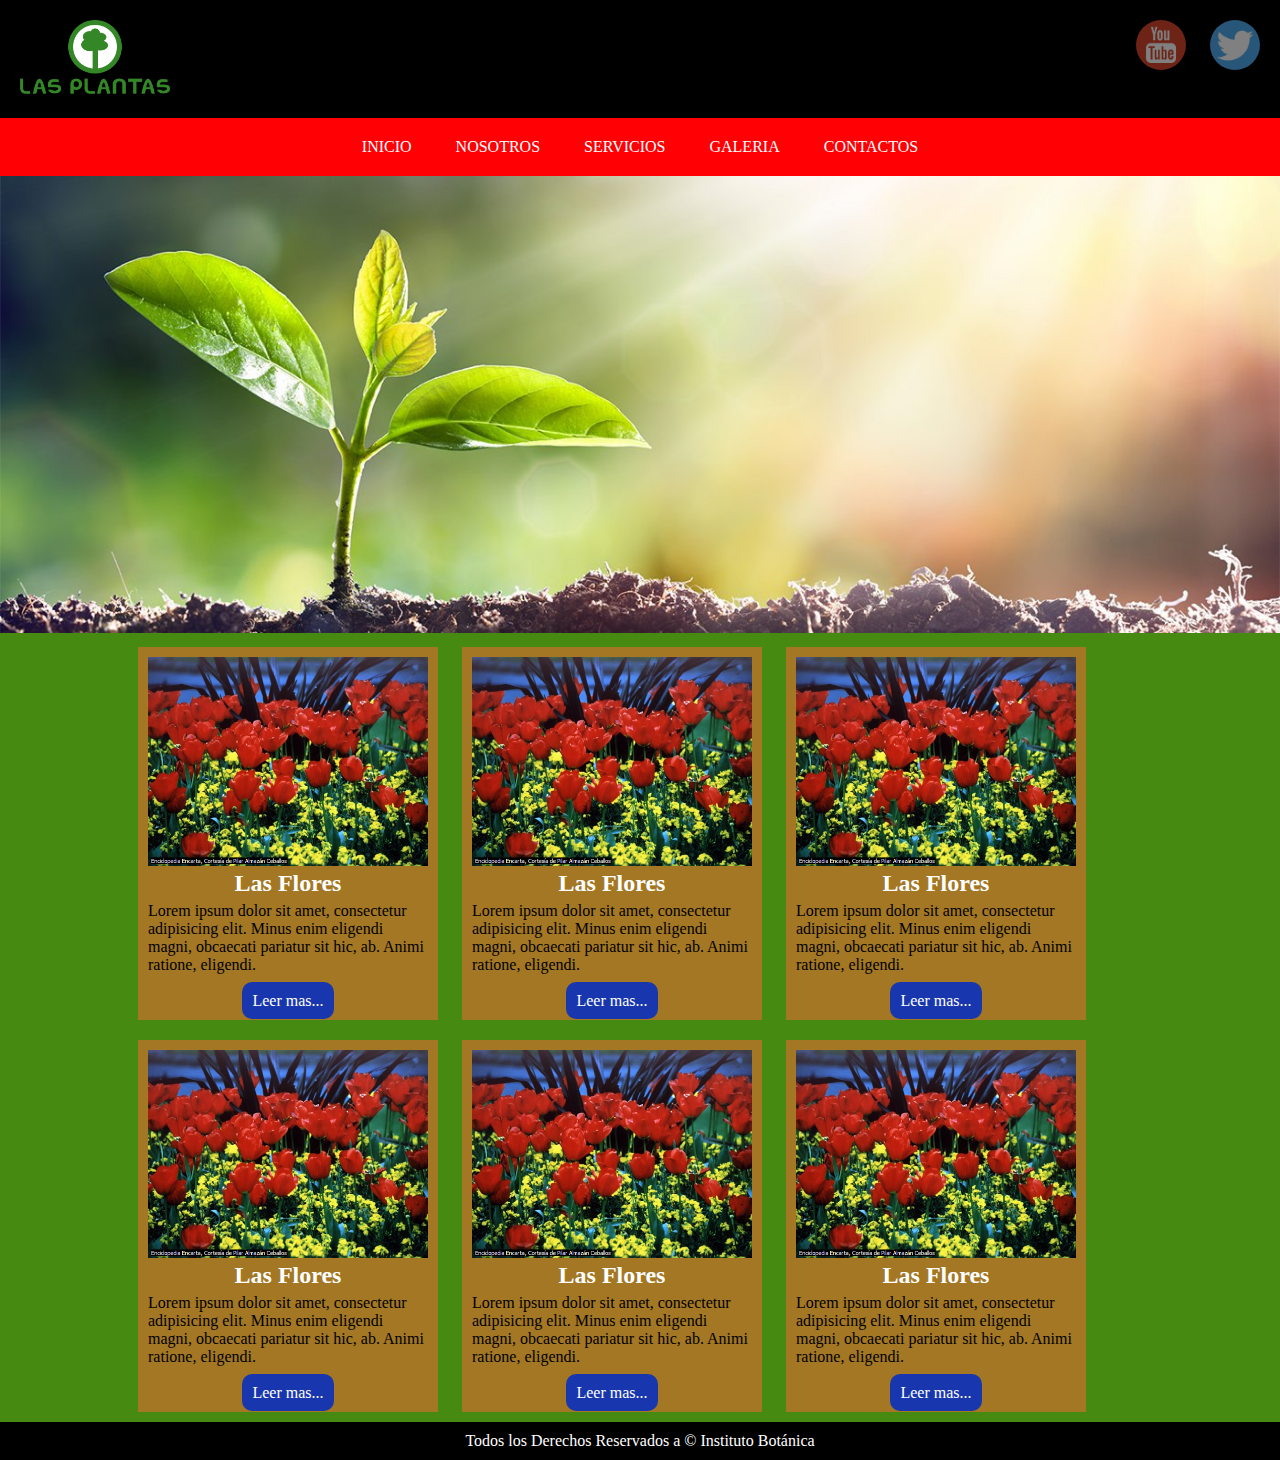
<file: index.html>
<!doctype html>
<html>
<head>
<meta charset="UTF-8">
<title>Las Plantas</title>
<link rel="stylesheet" href="estilo/estilos.css">
<link rel="shorcut icon" href="img/favicon.png">
</head>

<body>
	<header>
		<div class="logo">
			<img src="img/logo.png" alt="">
		</div>
				
		<div id="redes">
			<a href="https://www.youtube.com/" target="_blank"><img src="img/youtube.png" alt="" class="btn"></a>
			<a href="https://www.twitter.com/" target="_blank"><img src="img/gorjeo.png" alt="" class="btn"></a>
		</div>
	</header>
	
	<nav class="botonera">
		<ul>
			<li><a href="index.html">INICIO</a></li>
			<li><a href="nosotros.html">NOSOTROS</a></li>
			<li><a href="servicios.html">SERVICIOS</a></li>
			<li><a href="galeria.html">GALERIA</a></li>
			<li><a href="contactos.html">CONTACTOS</a></li>
		</ul>
	</nav>
	
	<div class="banner">
		<img src="img/banner-2.jpg" alt="">
	</div>
	
	<section>
		<article>
			<img src="img/flores.png" alt="" class="img-article">
			<h2>Las Flores</h2>
			<p>Lorem ipsum dolor sit amet, consectetur adipisicing elit. Minus enim eligendi magni, obcaecati pariatur sit hic, ab. Animi ratione, eligendi.</p>
			<br>
			<div align="center">
			<a href="" class="leer">Leer mas...</a>
			</div>
		</article>
		
		<article>
			<img src="img/flores.png" alt="" class="img-article">
			<h2>Las Flores</h2>
			<p>Lorem ipsum dolor sit amet, consectetur adipisicing elit. Minus enim eligendi magni, obcaecati pariatur sit hic, ab. Animi ratione, eligendi.</p>
			<br>
			<div align="center">
			<a href="" class="leer">Leer mas...</a>
			</div>
		</article>
		
		<article>
			<img src="img/flores.png" alt="" class="img-article">
			<h2>Las Flores</h2>
			<p>Lorem ipsum dolor sit amet, consectetur adipisicing elit. Minus enim eligendi magni, obcaecati pariatur sit hic, ab. Animi ratione, eligendi.</p>
			<br>
			<div align="center">
			<a href="" class="leer">Leer mas...</a>
			</div>
		</article>
		
		<article>
			<img src="img/flores.png" alt="" class="img-article">
			<h2>Las Flores</h2>
			<p>Lorem ipsum dolor sit amet, consectetur adipisicing elit. Minus enim eligendi magni, obcaecati pariatur sit hic, ab. Animi ratione, eligendi.</p>
			<br>
			<div align="center">
			<a href="" class="leer">Leer mas...</a>
			</div>
		</article>
		
		<article>
			<img src="img/flores.png" alt="" class="img-article">
			<h2>Las Flores</h2>
			<p>Lorem ipsum dolor sit amet, consectetur adipisicing elit. Minus enim eligendi magni, obcaecati pariatur sit hic, ab. Animi ratione, eligendi.</p>
			<br>
			<div align="center">
			<a href="" class="leer">Leer mas...</a>
			</div>
		</article>
		
		<article>
			<img src="img/flores.png" alt="" class="img-article">
			<h2>Las Flores</h2>
			<p>Lorem ipsum dolor sit amet, consectetur adipisicing elit. Minus enim eligendi magni, obcaecati pariatur sit hic, ab. Animi ratione, eligendi.</p>
			<br>
			<div align="center">
			<a href="" class="leer">Leer mas...</a>
			</div>
		</article>
	</section>
	
	<footer>
		<p>Todos los Derechos Reservados a &copy; Instituto Botánica</p>
	</footer>
</body>
</html>
</file>
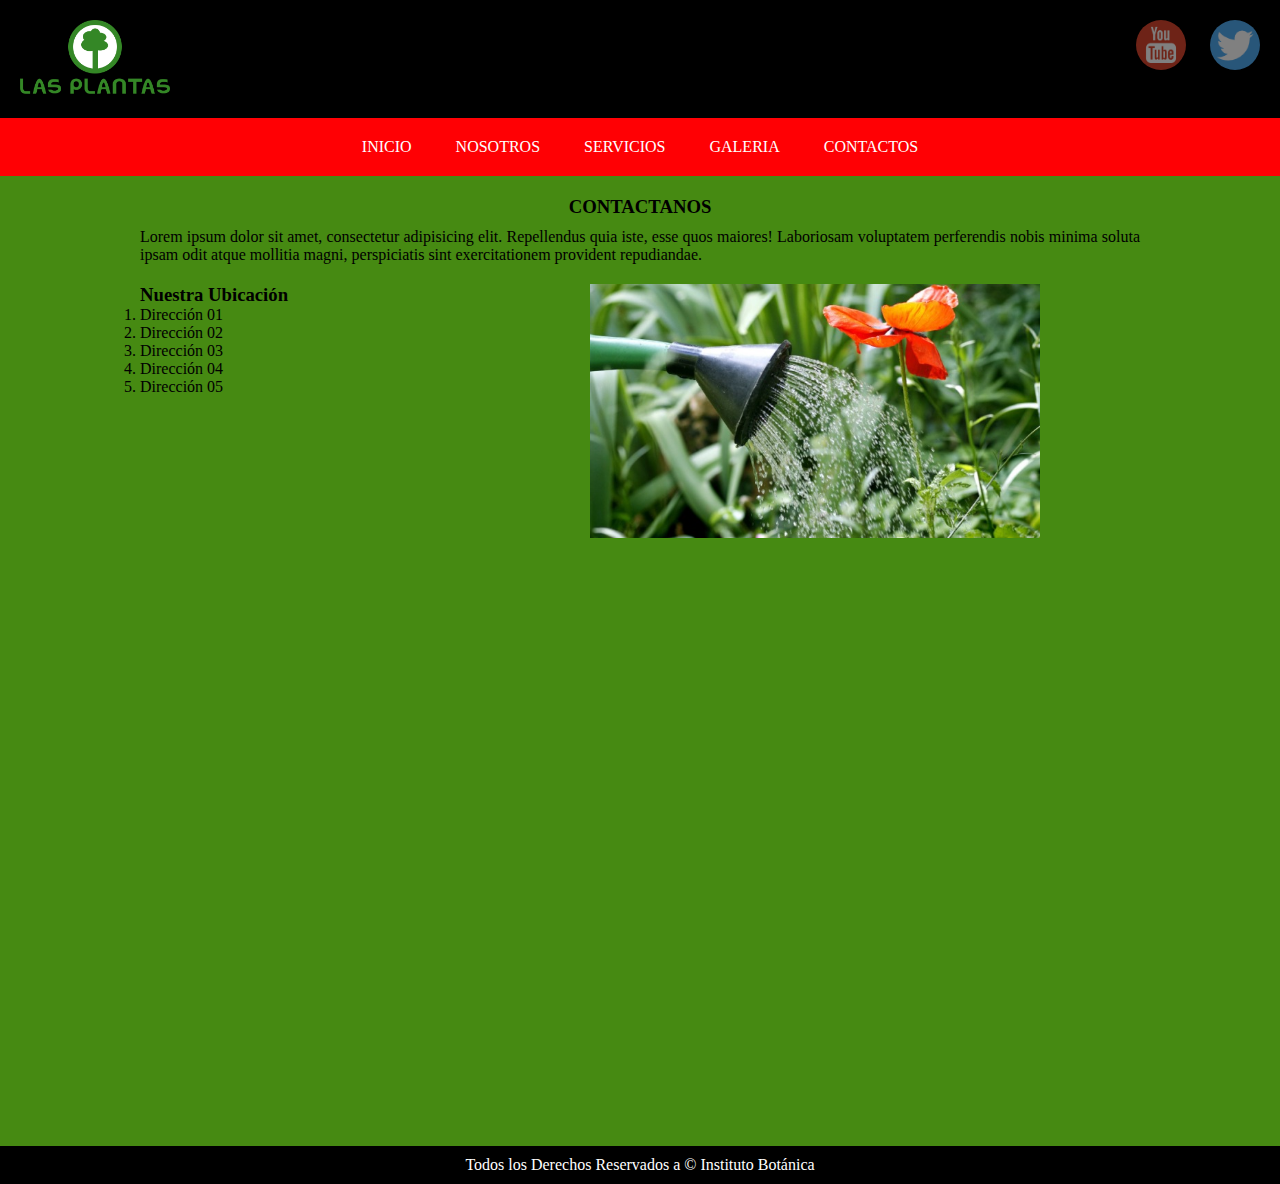
<file: contactos.html>
<!doctype html>
<html>
<head>
<meta charset="UTF-8">
<title>Las Plantas</title>
<link rel="stylesheet" href="estilo/estilos.css">
<link rel="shorcut icon" href="img/favicon.png">
</head>

<body>
	<header>
		<div class="logo">
			<img src="img/logo.png" alt="">
		</div>		
		
		<div id="redes">
			<a href="https://www.youtube.com/" target="_blank"><img src="img/youtube.png" alt="" class="btn"></a>
			<a href="https://www.twitter.com/" target="_blank"><img src="img/gorjeo.png" alt="" class="btn"></a>
		</div>
	</header>
	
	<nav class="botonera">
		<ul>
			<li><a href="index.html">INICIO</a></li>
			<li><a href="nosotros.html">NOSOTROS</a></li>
			<li><a href="servicios.html">SERVICIOS</a></li>
			<li><a href="galeria.html">GALERIA</a></li>
			<li><a href="contactos.html">CONTACTOS</a></li>
		</ul>
	</nav>
	
	<main>
			<div class="titulo">
				<h3>CONTACTANOS</h3>
			<p>Lorem ipsum dolor sit amet, consectetur adipisicing elit. Repellendus quia iste, esse quos maiores! Laboriosam voluptatem perferendis nobis minima soluta ipsam odit atque mollitia magni, perspiciatis sint exercitationem provident repudiandae.</p>
			</div>
			<div class="aside">
				<aside>
				<h3>Nuestra Ubicación</h3>
				<ol>
					<li>Dirección 01</li>
					<li>Dirección 02</li>	
					<li>Dirección 03</li>	
					<li>Dirección 04</li>	
					<li>Dirección 05</li>	
				</ol>
				</aside>

				<aside>
					<img src="img/plantass.jpg" alt="">
				</aside>
			</div>
		
			<div class="mapa">
				<iframe src="https://www.google.com/maps/embed?pb=!1m23!1m12!1m3!1d15599.851033109566!2d-77.02179644458009!3d-12.182937299999997!2m3!1f0!2f0!3f0!3m2!1i1024!2i768!4f13.1!4m8!3e6!4m0!4m5!1s0x9105b9eed0c6dd0d%3A0xcfe92aa05bc139bb!2sLog%C3%ADstica%20Los%20Faisanes%20SAC%2C%20Av.%20Los%20Faisanes%20136%20Urb%2C%20Chorrillos%2015056!3m2!1d-12.1829393!2d-77.0037696!5e0!3m2!1ses-419!2spe!4v1683802877932!5m2!1ses-419!2spe" width="900" height="600" style="border:0;" allowfullscreen="" loading="lazy" referrerpolicy="no-referrer-when-downgrade"></iframe>
			</div>		
	</main>	
	
	<footer>
		<p>Todos los Derechos Reservados a &copy; Instituto Botánica</p>
	</footer>
</body>
</html>
</file>
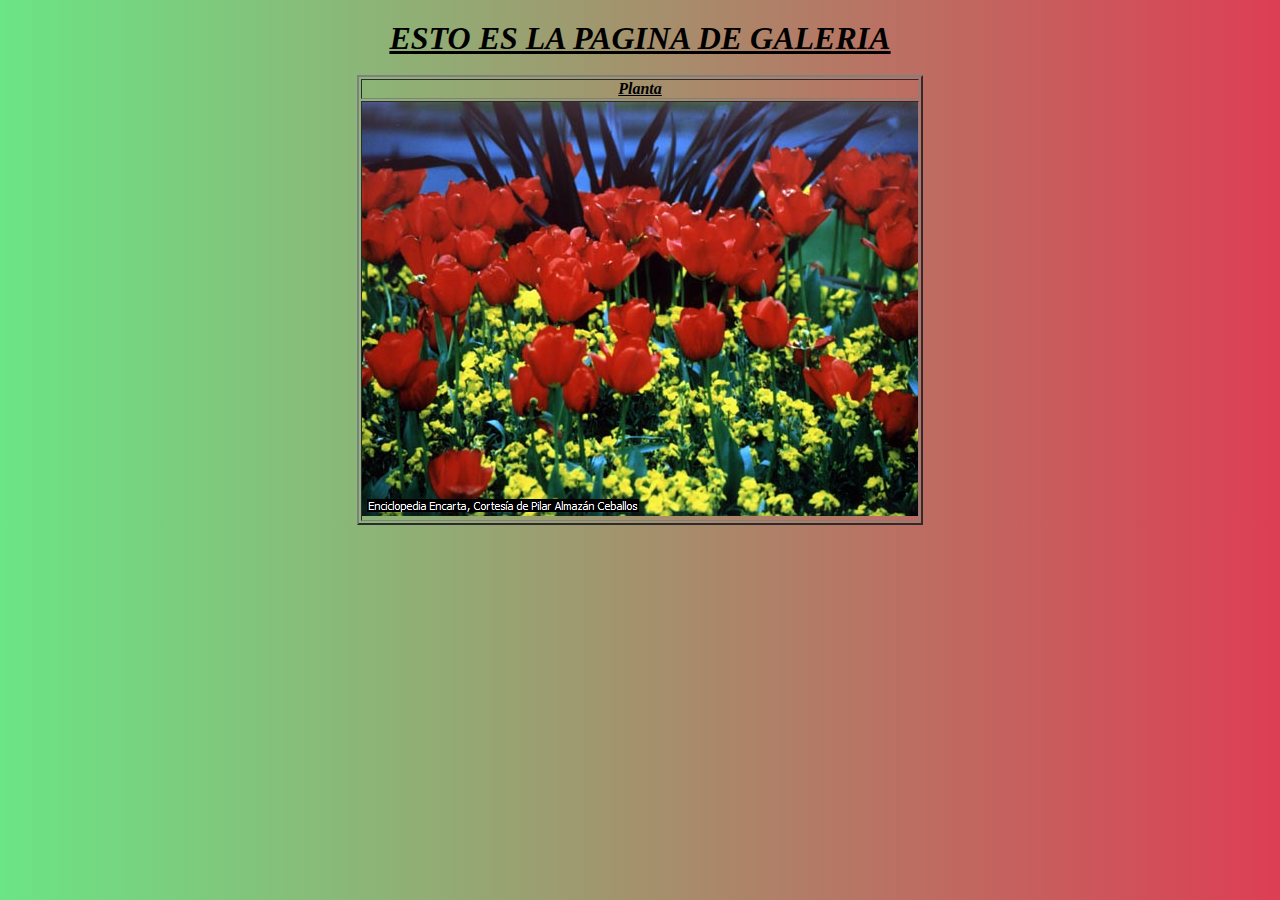
<file: galeria.html>
<!DOCTYPE html>
<html lang="en">
<head>
    <meta charset="UTF-8">
    <meta name="viewport" content="width=device-width, initial-scale=1.0">
    <title>Document</title>
    <link rel="stylesheet" href="estilo/estilos.css">
</head>
<body class="bodgaleria">
    <h1 class="titgaleria">ESTO ES LA PAGINA DE GALERIA</h1>
    <br>
    <table border="2" cellpadding="2" cellpadding="2" class="tbgal">
        <tr>
            <td><u><strong><i><center>Planta</center></i></strong></u></td>
        </tr>
        <tr>
            <td><img src="img/flores.png" alt=""></td>
        </tr>
    </table>
</body>
</html>
</file>
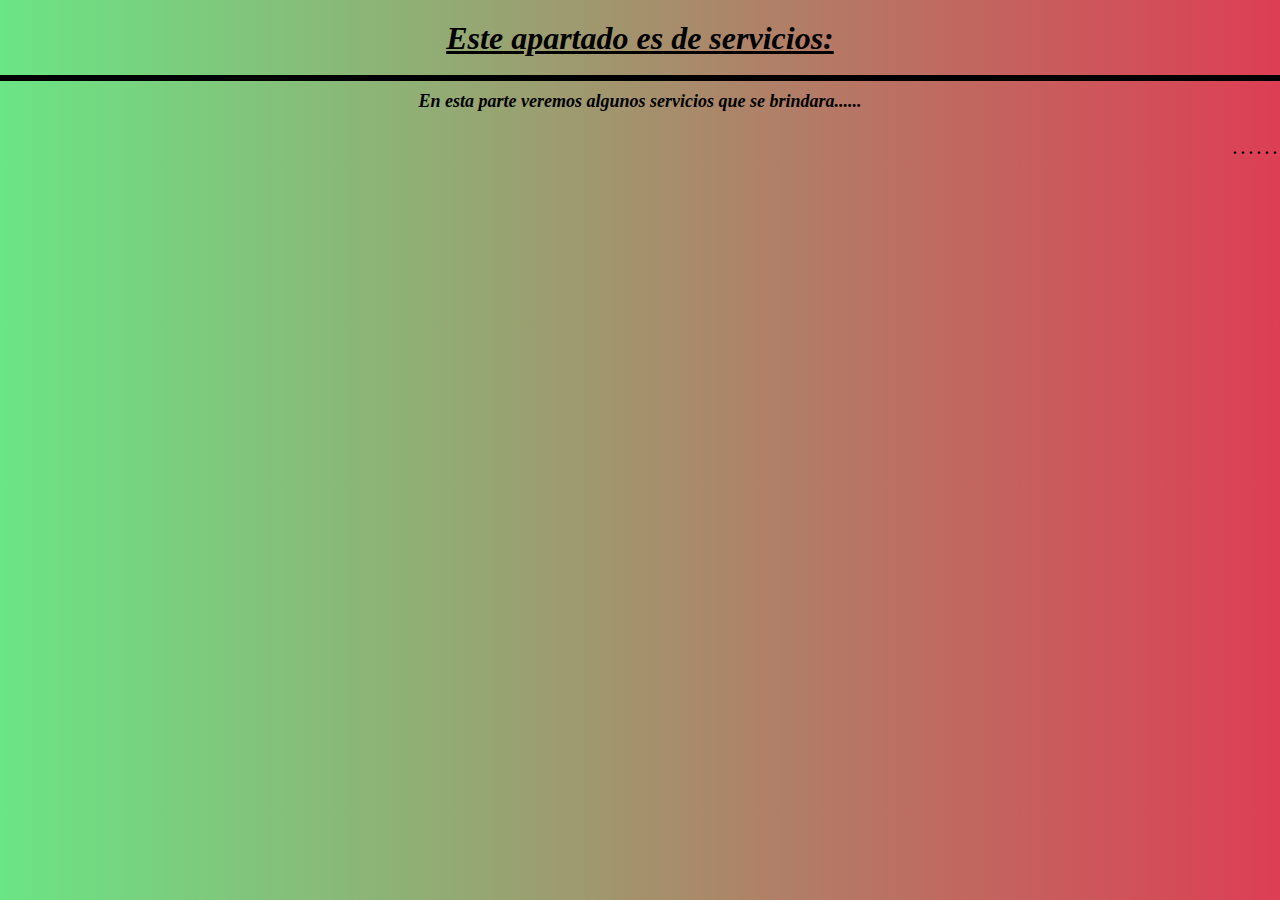
<file: servicios.html>
<!DOCTYPE html>
<html lang="en">
<head>
    <meta charset="UTF-8">
    <meta name="viewport" content="width=device-width, initial-scale=1.0">
    <title>Document</title>
    <link rel="stylesheet" href="estilo/estilos.css">
</head>
<body class="bodservicios">
    <h1 id="cc">Este apartado es de servicios:</h1>
    <br>
    <hr class="lineales">
    <p class="parrservicios">En esta parte veremos algunos servicios que se brindara......</p>
    <br>
    <marquee><strong>.   .  .  .  .  .  .  .</strong></marquee>
</body>
</html>
</file>
<file: estilo/estilos.css>
@charset "UTF-8";

/* CSS Document */
* {
	margin: 0;
	padding: 0;
	box-sizing: border-box;
}

body {
	font-family: Roboto;
	background: #468A12;
}

header {
	width: 100%;
	background: #000000;
	overflow: hidden;
	padding: 20px;
}

.logo {
	float: left;
}

.logo img {
	width: 150px;
}

#redes {
	float: right;
}

#redes img {
	width: 50px;
}

.btn {
	top: 20px;
	margin-left: 20px;
	border-radius: 50px;
	opacity: 0.5;
}

.btn:hover {
	opacity: 1;
}


/*Estilos de Botonera*/

.botonera {
	width: 100%;
	background: #FF0004;
	text-align: center;
}

.botonera ul {
	list-style: none;
}


.botonera li {
	display: inline-block;
}

.botonera a {
	text-decoration: none;
	display: block;
	padding: 20px;
	color: #FFFFFF;
}

.botonera a:hover {
	color: #B5B0B0;
}

.banner img {
	width: 100%;
}

section {
	width: 80%;
	margin: auto;
}

article {
	width: 300px;
	background: #A37723;
	padding: 10px;
	margin: 10px;
	display: inline-block;
}

article h2 {
	text-align: center;
	color: #FFFFFF;
	margin-bottom: 5px;
}

.img-article {
	width: 100%;
}

.leer {
	padding: 10px;
	background: #1837AE;
	color: #fff;
	text-decoration: none;
	border-radius: 10px;
}

footer {
	background: #000000;
	padding: 10px;
}

footer p {
	text-align: center;
	color: #FFFFFF;
}

/*Estilos de Contactos*/
main {
	width: 1000px;
	margin: auto;
}

.titulo h3 {
	text-align: center;
	margin-top: 20px;
}

.titulo p {
	text-align: justify;
	margin-top: 10px;
}

.aside {
	width: 1000px;
	margin-top: 20px;
}

aside {
	width: 45%;
	float: left;
}

aside img {
	width: 100%;
}

footer {
	clear: both;
}

.mapa {
	margin-top: 20px;
}

.titgaleria {
	color: black;
	text-align: center;
	text-decoration: underline;
	font-style: italic;
	margin-top: 20px;
}

.bodgaleria {
	background: #dd3e54;
	/* fallback for old browsers */
	background: -webkit-linear-gradient(to right, #6be585, #dd3e54);
	/* Chrome 10-25, Safari 5.1-6 */
	background: linear-gradient(to right, #6be585, #dd3e54);
	/* W3C, IE 10+/ Edge, Firefox 16+, Chrome 26+, Opera 12+, Safari 7+ */

}

.tbgal {
	margin-left: auto;
	margin-right: auto;
}

.bodservicios{
	background: #dd3e54;
	/* fallback for old browsers */
	background: -webkit-linear-gradient(to right, #6be585, #dd3e54);
	/* Chrome 10-25, Safari 5.1-6 */
	background: linear-gradient(to right, #6be585, #dd3e54);
	/* W3C, IE 10+/ Edge, Firefox 16+, Chrome 26+, Opera 12+, Safari 7+ */

}
#cc {
	text-align: center;
	text-decoration: underline;
	margin-top: 20px;
	font-style: italic;
}
.lineales{
 border: 3px solid black;
}
.parrservicios{
	text-align: center;
	font-weight: bold;
	font-style: italic;
	font-size: large;
	margin: 10px;
}
</file>
